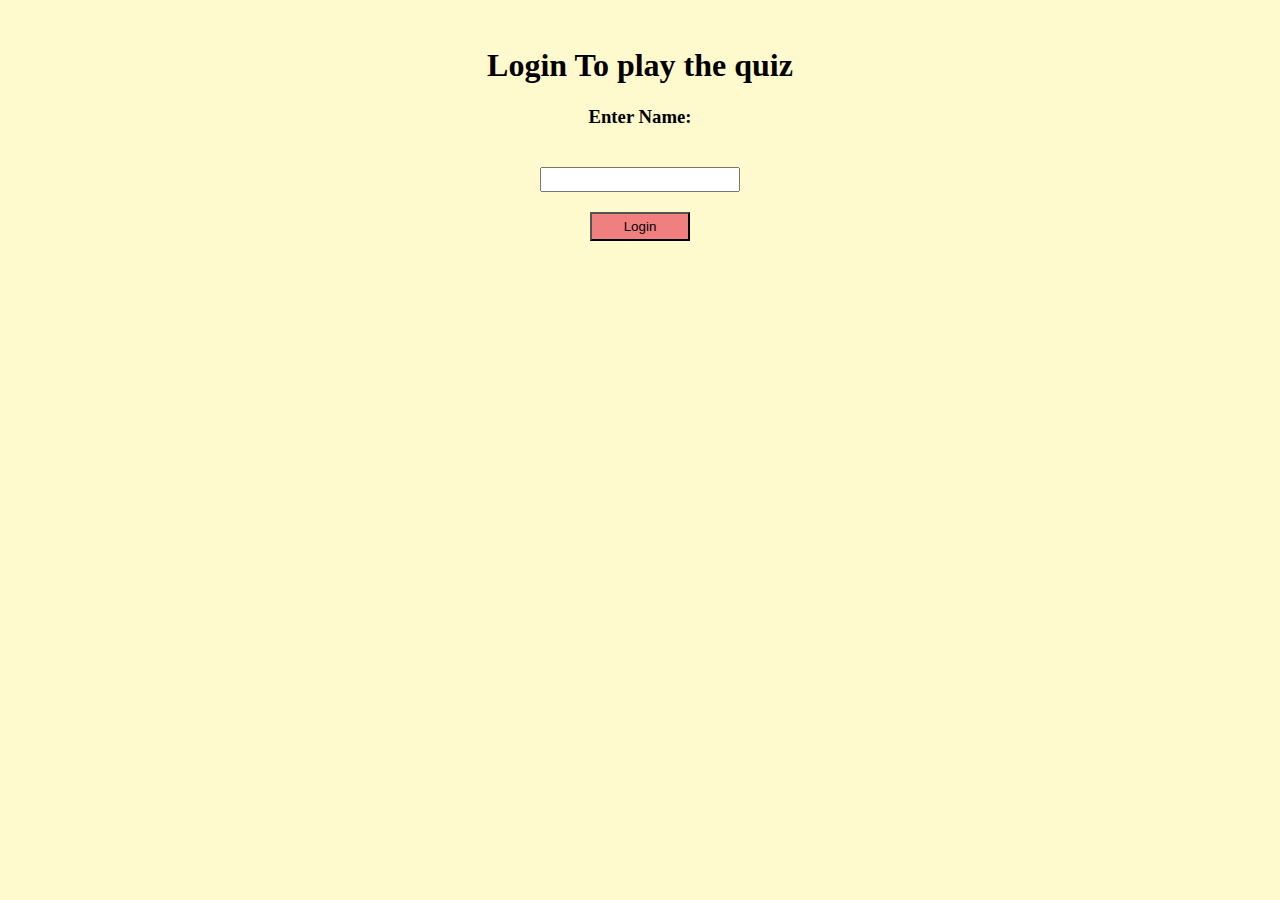
<file: index.html>
<html>
    <head>
        <title>Multipage Website</title>
        <link rel="stylesheet" href="style.css">
        <script src="main.js"></script>
    </head>
    <body>
        <br>
        <h1>Login To play the quiz</h1>
        <h3>Enter Name: </h3>
        <input type="text" id="name">
        <br>
        <button onclick = "login()">Login</button>

    </body>
</html>
</file>
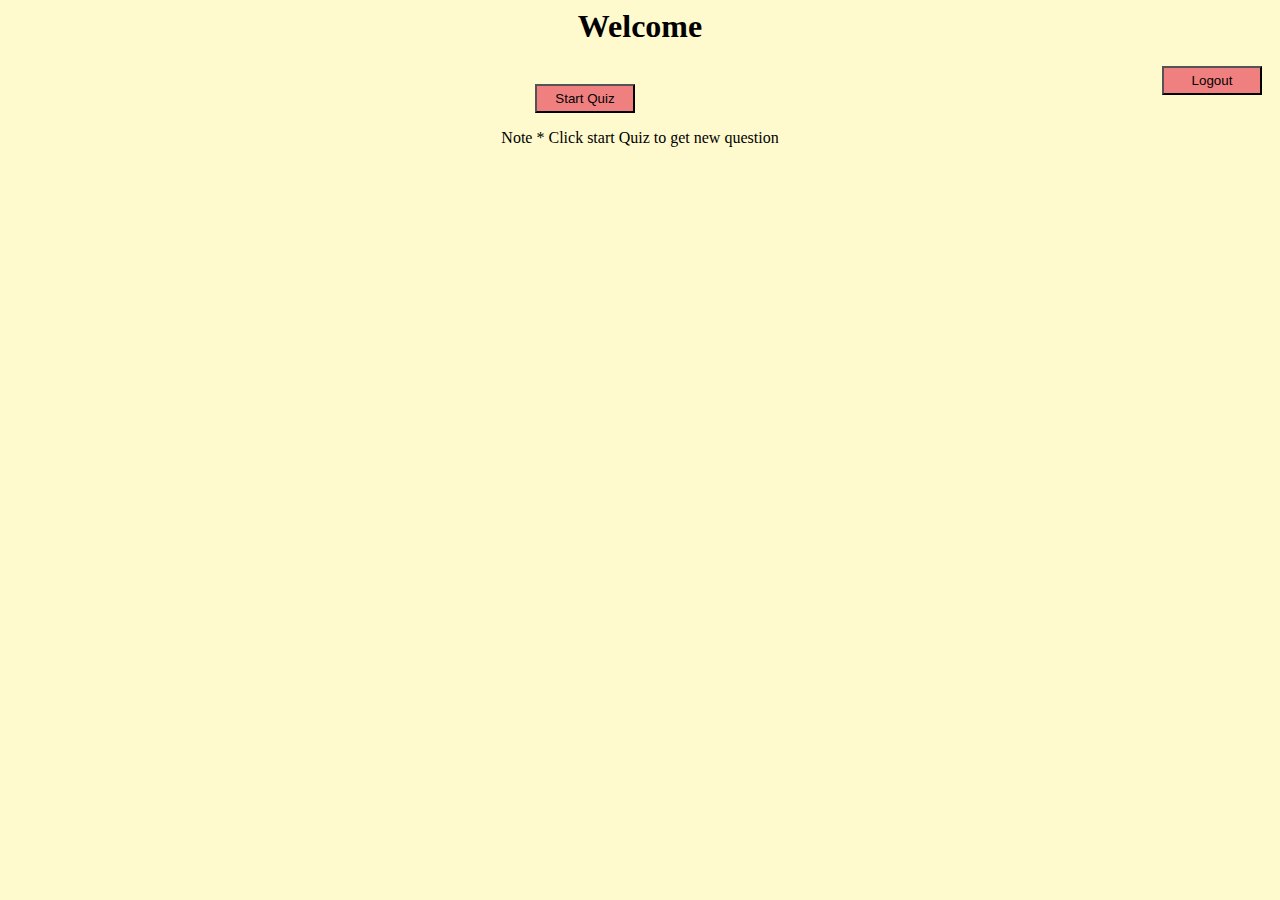
<file: welcome.html>
<html>

<head>
    <title>Multipage Website</title>
    <link rel="stylesheet" href="style.css">
</head>

<body>
    <h1>Welcome <span id="userName"></span></h1>
    <button id ="logout" onclick="logout()">Logout</button>
    <br>
    <button onclick="start()">Start Quiz</button>
    <p>Note * Click start Quiz to get new question</p>
    <br><br>
    <div id="quiz">
        <h4 id="message"></h4>
        <h3 id="que"></h3>
        <input type="text" id="ans">
        <br><br>
        <button onclick="check()">Check</button>
    </div>
</body>

<script src="welcome.js"></script>

</html>
</file>
<file: style.css>
body{
    background-color: lemonchiffon;
    text-align: center;
}

input{
    width:200px;
    height:25px;
    margin: 20px;
}
button{
    padding: 5px;
    width:100px;
    background-color: lightcoral;
}

#quiz{
    display: none;
    background-color: lightcyan;
    width: 300px;
    border-radius: 30px;
    padding: 20px;
}
#logout{
    float: right;
    margin-right: 10px;   
}
</file>
